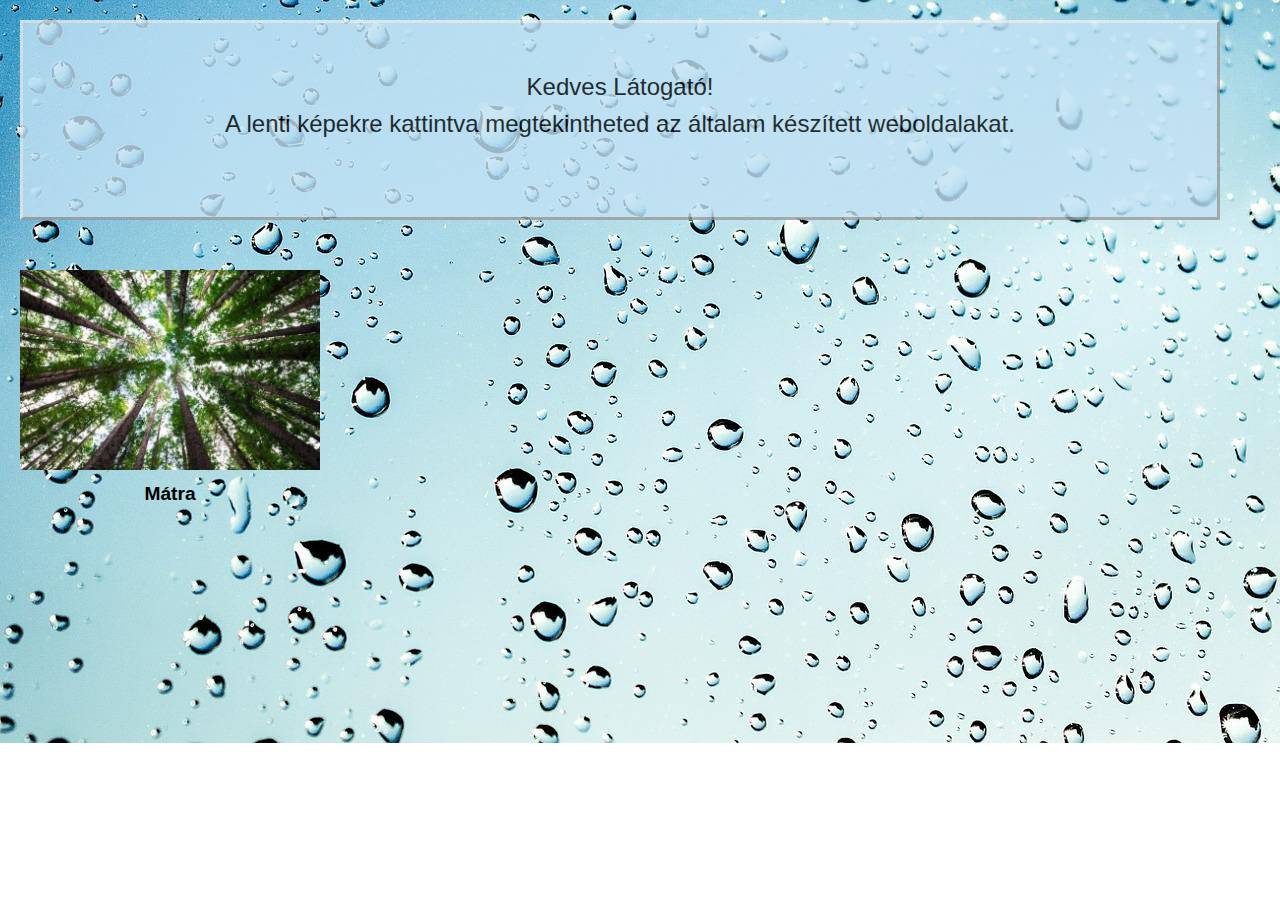
<file: index.html>
<!DOCTYPE html>
<html lang="en">
<head>
    <meta charset="UTF-8">
    <meta http-equiv="X-UA-Compatible" content="IE=edge">
    <meta name="viewport" content="width=device-width, initial-scale=1.0">
    <link rel="stylesheet" href="https://cdn.jsdelivr.net/npm/bootstrap@4.3.1/dist/css/bootstrap.min.css" integrity="sha384-ggOyR0iXCbMQv3Xipma34MD+dH/1fQ784/j6cY/iJTQUOhcWr7x9JvoRxT2MZw1T" crossorigin="anonymous">
    <link rel="stylesheet" href="index.css">
    <title>Document</title>
</head>
<body>
    <div class="maintext">
      <h4>Kedves Látogató!</h4>
      <h4>A lenti képekre kattintva megtekintheted az általam készített weboldalakat.</h4>
    </div>

    <div id="matradiv1">
      <a href="https://alksbsofia.github.io/matra.html" target="_blank">
        <img src="img/erdo1.jpg" alt="erdo1" width="300px" title="Mátra" style="margin: 0 30px 10px 0;">
      Mátra</a>
    </div>
    


</body>
</html>
</file>
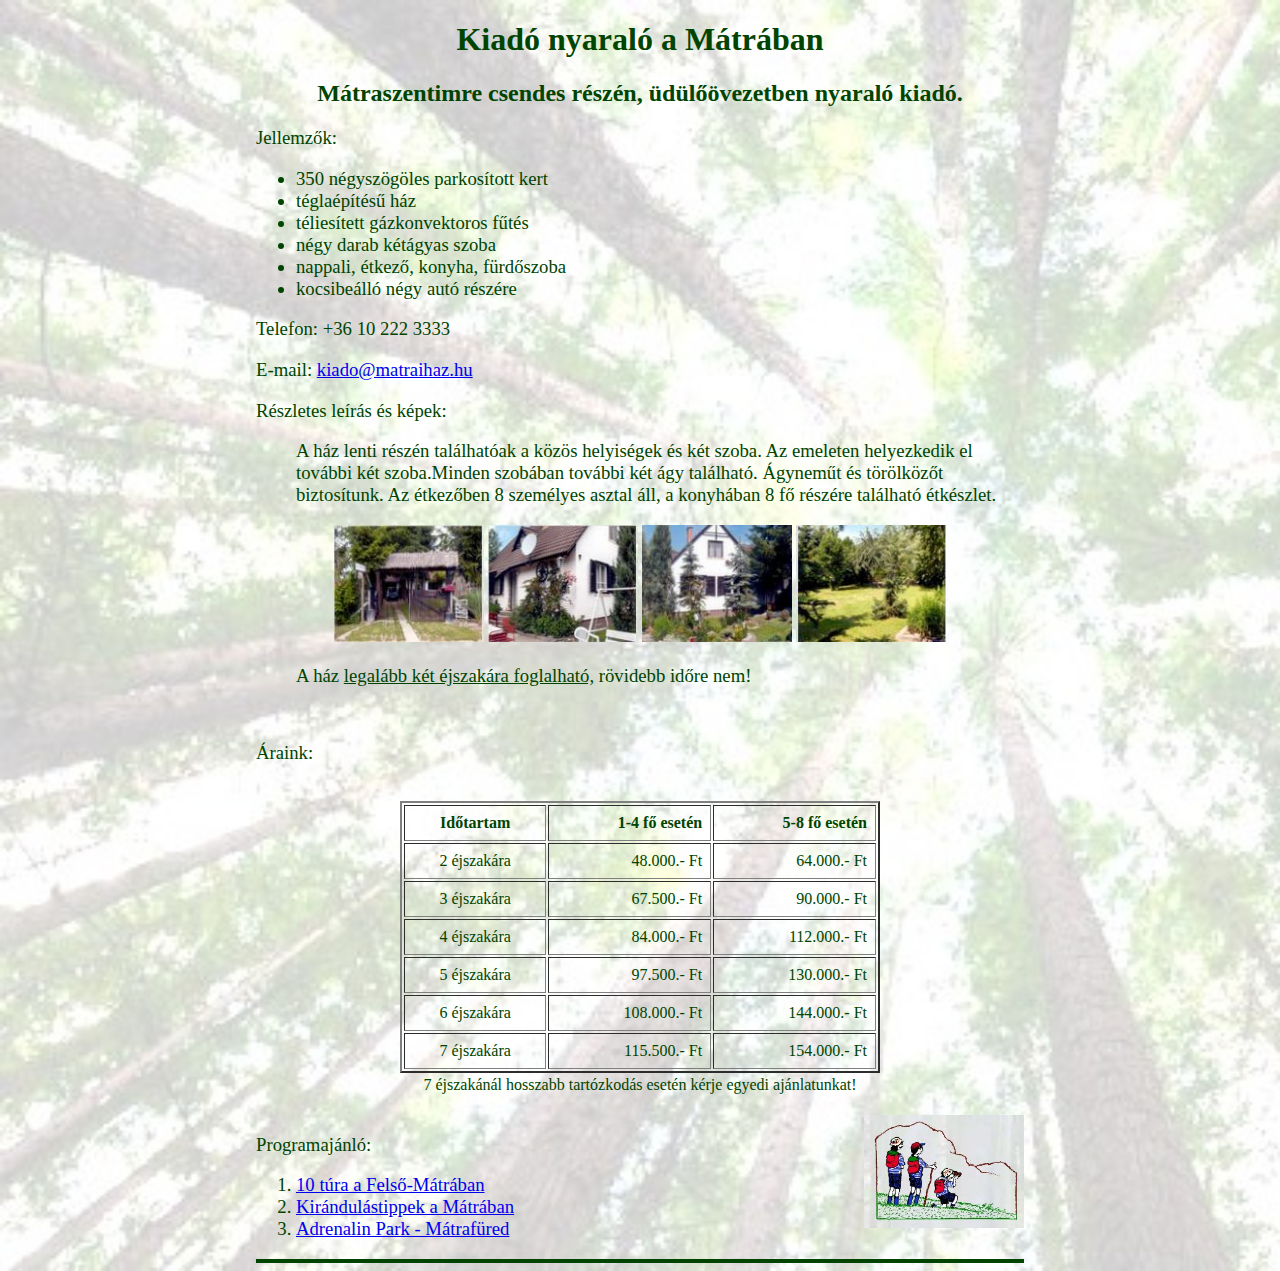
<file: matra.html>
<!DOCTYPE html>
<html lang="en">

<head>
    <meta charset="UTF-8">
    <meta http-equiv="X-UA-Compatible" content="IE=edge">
    <meta name="viewport" content="width=device-width, initial-scale=1.0">
    <title>Szállás a Mátrában</title>
    <link rel="stylesheet" href="matrastyle.css">
</head>
<h1>
    Kiadó nyaraló a Mátrában
    <!-- https://infojegyzet.hu/webszerkesztes/html/matraihaz/ -->
</h1>

<body> 
    <h2>
        Mátraszentimre csendes részén, üdülőövezetben nyaraló kiadó.
    </h2>
    <h3> <b>Jellemzők:</b> 
            <ul>
                <li>350 négyszögöles parkosított kert</li>
                <li>téglaépítésű ház</li>
                <li>téliesített gázkonvektoros fűtés</li>
                <li>négy darab kétágyas szoba</li>
                <li>nappali, étkező, konyha, fürdőszoba</li>
                <li>kocsibeálló négy autó részére</li>
            </ul>
        </h3> 
    <h3> <b>Telefon:</b>  +36 10 222 3333</h3>
    <h3><b>E-mail:</b>
        <a href="mailto:kiado@matraihaz.hu">kiado@matraihaz.hu</a>
    </h3>
    <h3><b>Részletes leírás és képek:</b>
        <br>
        <ul>
            A ház lenti részén találhatóak a közös helyiségek és két szoba.
            Az emeleten helyezkedik el további két szoba.Minden szobában további két ágy található.
            Ágyneműt és törölközőt biztosítunk. Az étkezőben 8 személyes asztal áll, a konyhában
            8 fő részére található étkészlet.
        </ul> 
    </h3>
    <div class="kepek">
        <img src="img/img1.JPG" alt="kep1" width="150" height="117">
        <img src="img/img2.JPG" alt="kep2" width="150" height="117">
        <img src="img/img3.JPG" alt="kep3" width="150" height="117">
        <img src="img/img4.JPG" alt="kep4" width="150" height="117">
    </div>
    <ul>
        <h3>A ház <span style="text-decoration:underline">legalább két éjszakára foglalható,</span> rövidebb időre nem!
        </h3>
    </ul>
    <br>
    <h3> <b>Áraink:</b>
    </h3>
    <table align="center" border="2" cellpadding="8" width="480">
        <thead id="tabth">
            <tr>
                <td align="center">Időtartam</td>
                <td align="right">1-4 fő esetén</td>
                <td align="right">5-8 fő esetén</td>
            </tr>
        </thead>
        <tbody>
            <tr>
                <td align="center">2 éjszakára</td>
                <td align="right">48.000.- Ft</td>
                <td align="right">64.000.- Ft</td>
            </tr>
            <tr>
                <td align="center">3 éjszakára</td>
                <td align="right">67.500.- Ft</td>
                <td align="right">90.000.- Ft</td>
            </tr>
            <tr>
                <td align="center">4 éjszakára</td>
                <td align="right">84.000.- Ft</td>
                <td align="right">112.000.- Ft</td>
            </tr>
            <tr>
                <td align="center">5 éjszakára</td>
                <td align="right">97.500.- Ft</td>
                <td align="right">130.000.- Ft</td>
            </tr>
            <tr>
                <td align="center">6 éjszakára</td>
                <td align="right">108.000.- Ft</td>
                <td align="right">144.000.- Ft</td>
            </tr>
            <tr>
                <td align="center">7 éjszakára</td>
                <td align="right">115.500.- Ft</td>
                <td align="right">154.000.- Ft</td>
            </tr>
        </tbody>
        <br>
    </table>
    <table align="center">
        <tr>
            <td colspan="3">
                7 éjszakánál hosszabb tartózkodás esetén kérje egyedi ajánlatunkat!
            </td>
        </tr>
    </table>
    <br>
    <img src="img/kirandulas.JPG" alt="kirandulas" align="right" width="160">
    <h3><b>Programajánló:</b>
    </h3>
    <h3>
        <ol>
            <li> <a href="https://felso-matra.hu/turak/10-tura" target="_blank">10 túra a Felső-Mátrában</a></li>
            <li><a href="https://kirandulastippek.hu/matra" target="_blank">Kirándulástippek a Mátrában</a></li>
            <li> <a href="https://adrenalin-park.hu/" target="_blank">Adrenalin Park - Mátrafüred</a></li>
    </ol></h3>

    <hr color=#004400 size=4>
</body>

</html>
</file>
<file: index.css>
body {
    background-image: url(img/rain.jpg);
    background-size: cover;
    background-repeat: no-repeat;
    margin: 20px;
}

.maintext {
    display:inline-block;
    width: 1200px;
    height: 200px;
    background-color: rgb(194, 226, 245);
    opacity:0.8;
    border-style: outset;
    color: black;
    text-align: center;
    padding: 50px;
    margin-bottom: 50px;
}

.h4 {color: black;}

img:hover {
    border-style:solid;
    border-width: 5px;
    border-color: rgb(5, 40, 13);
    padding: 2px;
}

#matradiv1 {
    display: inline-block;
    width: 300px;
    height: 200px;
    text-align: center;
    font-size: larger;
    position: relative;
    font-style: black;
    font-weight: bold;
}

a{color: black}
</file>
<file: matrastyle.css>
body {
    color: rgb(0, 68, 0);
    margin-left: 20%;
    margin-right: 20%;
}

h1, h2 {text-align: center}
h3 {font-weight: 120;}
.kepek {text-align: center;}

#tabth {font-weight: bold;}

body {background-image: url(img/erdo2.jpg);
    background-repeat: no-repeat;
    background-size: cover;}
</file>
